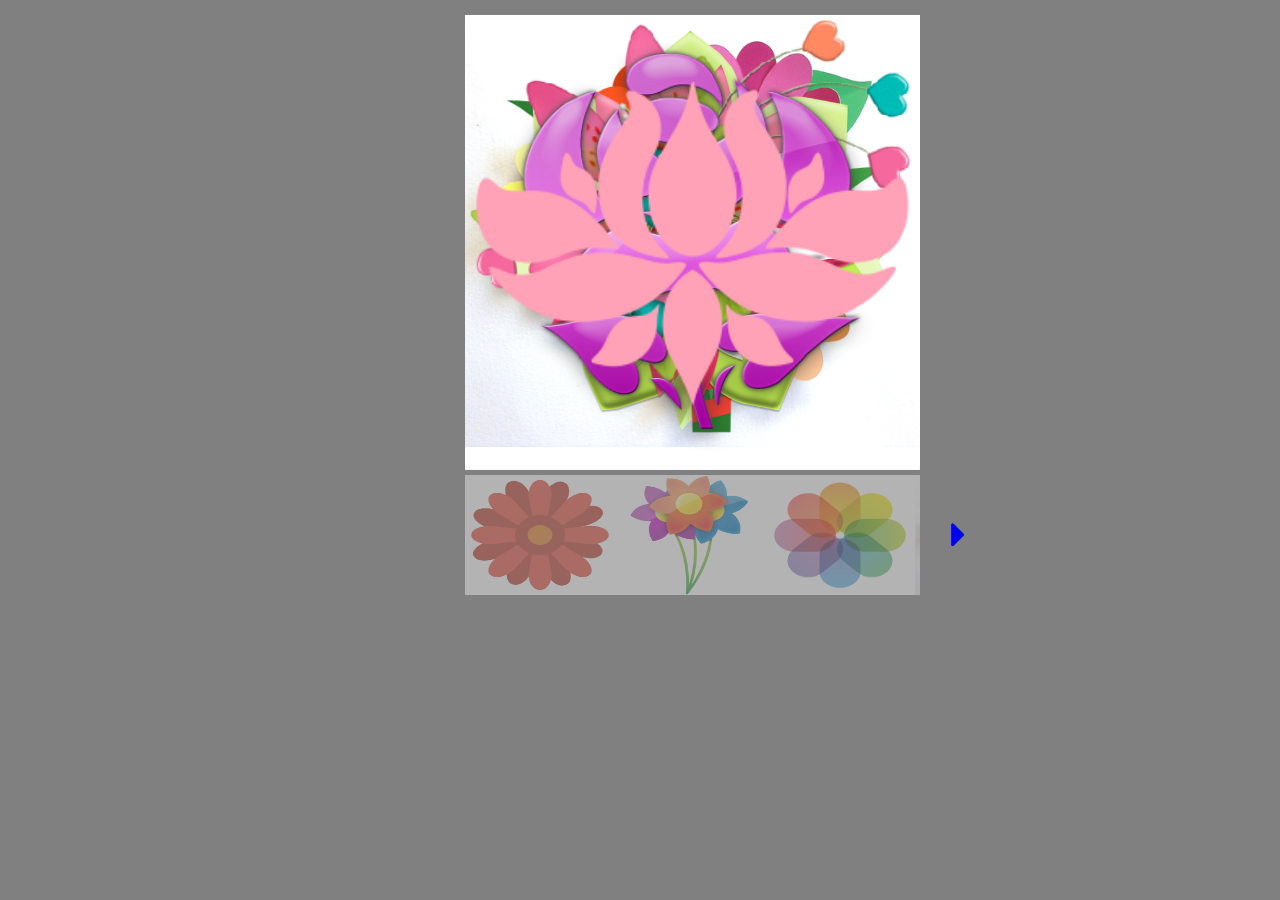
<file: index.html>
<!DOCTYPE html>
<html lang="">
	<head>
		<meta charset="utf-8">
		<meta http-equiv="X-UA-Compatible" content="IE=edge">
		<meta name="viewport" content="width=device-width, initial-scale=1">
		<title>Gallery Slider</title>
		<!-- Bootstrap CSS -->
		<link rel="stylesheet" href="https://maxcdn.bootstrapcdn.com/bootstrap/3.3.6/css/bootstrap.min.css" integrity="sha384-1q8mTJOASx8j1Au+a5WDVnPi2lkFfwwEAa8hDDdjZlpLegxhjVME1fgjWPGmkzs7" crossorigin="anonymous">

		<!-- HTML5 Shim and Respond.js IE8 support of HTML5 elements and media queries -->
		<!-- WARNING: Respond.js doesn't work if you view the page via file:// -->
		<!--[if lt IE 9]>
			<script src="https://oss.maxcdn.com/libs/html5shiv/3.7.2/html5shiv.min.js"></script>
			<script src="https://oss.maxcdn.com/libs/respond.js/1.4.2/respond.min.js"></script>
		<![endif]-->
		<script src="https://code.jquery.com/jquery-3.1.1.min.js"></script>
		<script type="text/javascript" src="js/gallery.js"></script>
		<link rel="stylesheet" type="text/css" href="css/gallery.css">
		<link rel="stylesheet" href="https://maxcdn.bootstrapcdn.com/font-awesome/4.6.3/css/font-awesome.min.css">
	</head>
	<body>
		<div id="gallery">
			<div id="upper"></div>
			<div id="lower">
				<a href="#" class="arrow" id="left"><i class="fa fa-caret-left" aria-hidden="true"></i></a>
				<div id="thumbs"></div>
				<a href="#" class="arrow" id="right"><i class="fa fa-caret-right" aria-hidden="true"></i></a>
			</div>
		</div>
	</body>
</html>
</file>
<file: css/gallery.css>
body{
	background-color: gray;
}
#gallery{
	width: 350px;
	margin: 15px auto;
	position: relative;
	}
	#upper {
		width: 130%;
		height: 450px;
		margin-bottom: 10px;
		background-color: #FFF;

	}
	#upper img{
		width: 130%;
		position: absolute;
	}
	.thumb img {
		width: 150px;
		height: 120px;
	}
	#lower{
		overflow: hidden;
		width: 130%

		
	}
	.arrow{
		position: absolute;
		bottom: 40px;
	}
	#left{
		left: -60px;
		font-size: 40px;
	}
	#right{
		right: -150px;
		font-size: 40px;
	}
	#thumbs{
		white-space: nowrap;
	}

	#thumbs img {
		opacity: 0.4;
		background-color: #FFF;
	}
	
	#thumbs img:hover {
		opacity: 1;
	}
	#thumbs a {
		display: inline-block;
	}
	.arrow.disabled {
		display: none;
	}
</file>
